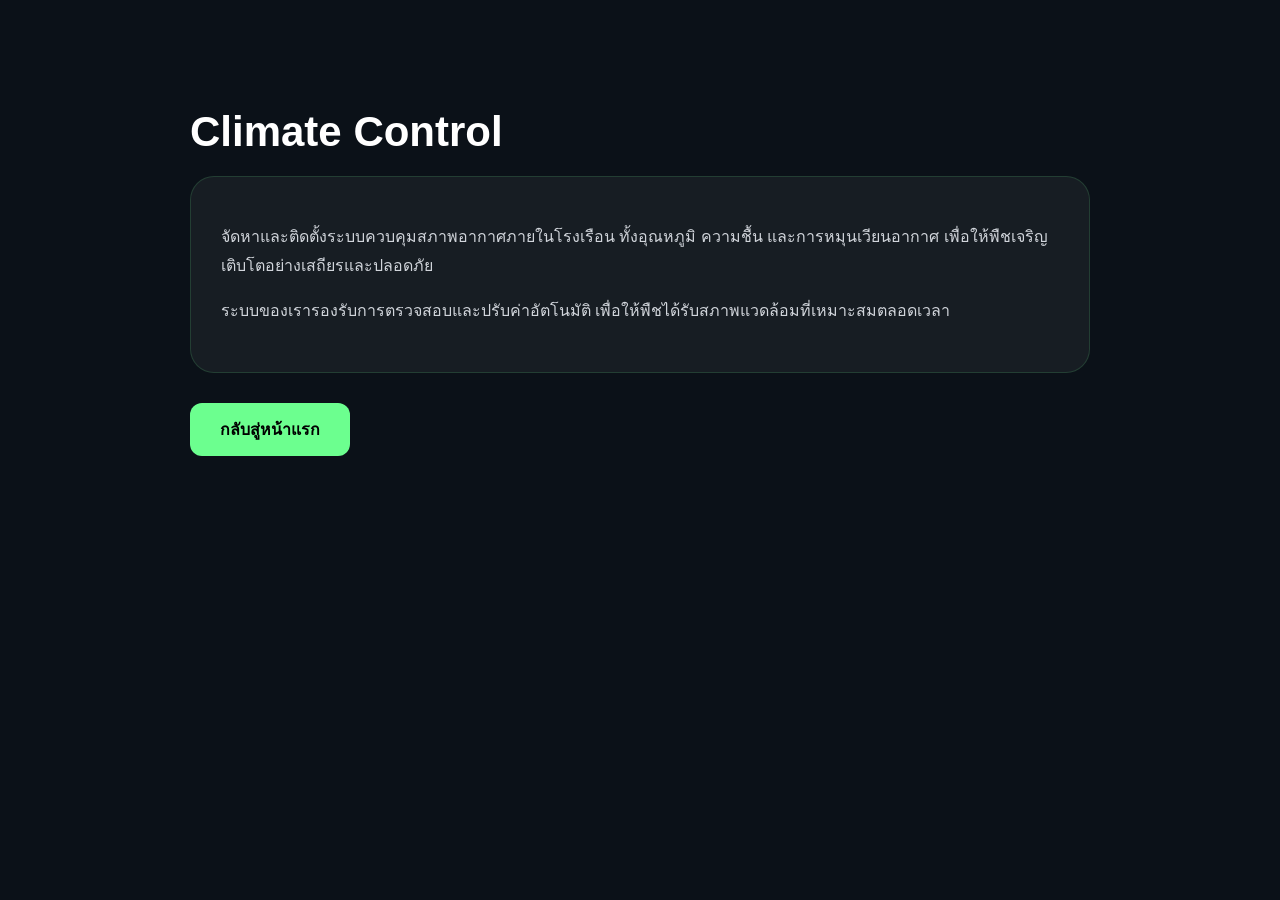
<file: climate-control.html>
<!DOCTYPE html>
<html lang="th">
<head>
<meta charset="UTF-8">
<meta name="viewport" content="width=device-width, initial-scale=1.0">
<title>Climate Control - Thai Green Compliance</title>
<style>
body{background:#0b1118;color:white;font-family:'Poppins',sans-serif;margin:0;padding:0;}
.container{max-width:900px;margin:0 auto;padding:80px 8%;}
a{color:#6CFF8F;text-decoration:none;font-weight:600;}
.btn{display:inline-block;padding:14px 30px;background:#6CFF8F;color:black;border-radius:12px;margin-top:30px;}
h1{font-size:42px;margin-bottom:20px;}
p{line-height:1.8;color:#d1d5db;}
.card{background:rgba(255,255,255,0.05);padding:30px;border-radius:24px;border:1px solid rgba(108,255,143,0.15);}
</style>
</head>
<body>
<div class="container">
<h1>Climate Control</h1>
<div class="card">
<p>จัดหาและติดตั้งระบบควบคุมสภาพอากาศภายในโรงเรือน ทั้งอุณหภูมิ ความชื้น และการหมุนเวียนอากาศ เพื่อให้พืชเจริญเติบโตอย่างเสถียรและปลอดภัย</p>
<p>ระบบของเรารองรับการตรวจสอบและปรับค่าอัตโนมัติ เพื่อให้พืชได้รับสภาพแวดล้อมที่เหมาะสมตลอดเวลา</p>
</div>
<a class="btn" href="index.html">กลับสู่หน้าแรก</a>
</div>
</body>
</html>
</file>
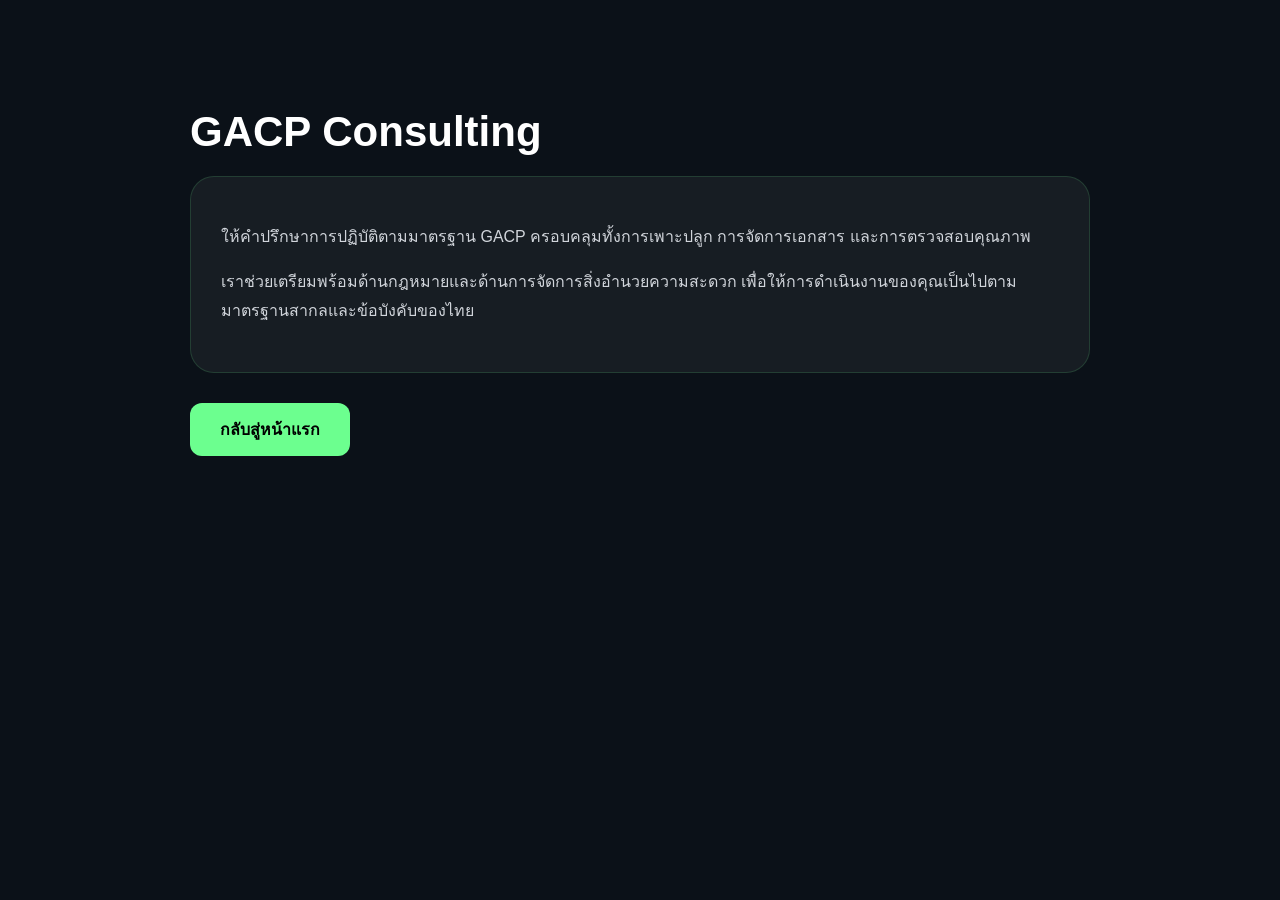
<file: gacp-consulting.html>
<!DOCTYPE html>
<html lang="th">
<head>
<meta charset="UTF-8">
<meta name="viewport" content="width=device-width, initial-scale=1.0">
<title>GACP Consulting - Thai Green Compliance</title>
<style>
body{background:#0b1118;color:white;font-family:'Poppins',sans-serif;margin:0;padding:0;}
.container{max-width:900px;margin:0 auto;padding:80px 8%;}
a{color:#6CFF8F;text-decoration:none;font-weight:600;}
.btn{display:inline-block;padding:14px 30px;background:#6CFF8F;color:black;border-radius:12px;margin-top:30px;}
h1{font-size:42px;margin-bottom:20px;}
p{line-height:1.8;color:#d1d5db;}
.card{background:rgba(255,255,255,0.05);padding:30px;border-radius:24px;border:1px solid rgba(108,255,143,0.15);}
</style>
</head>
<body>
<div class="container">
<h1>GACP Consulting</h1>
<div class="card">
<p>ให้คำปรึกษาการปฏิบัติตามมาตรฐาน GACP ครอบคลุมทั้งการเพาะปลูก การจัดการเอกสาร และการตรวจสอบคุณภาพ</p>
<p>เราช่วยเตรียมพร้อมด้านกฎหมายและด้านการจัดการสิ่งอำนวยความสะดวก เพื่อให้การดำเนินงานของคุณเป็นไปตามมาตรฐานสากลและข้อบังคับของไทย</p>
</div>
<a class="btn" href="index.html">กลับสู่หน้าแรก</a>
</div>
</body>
</html>
</file>
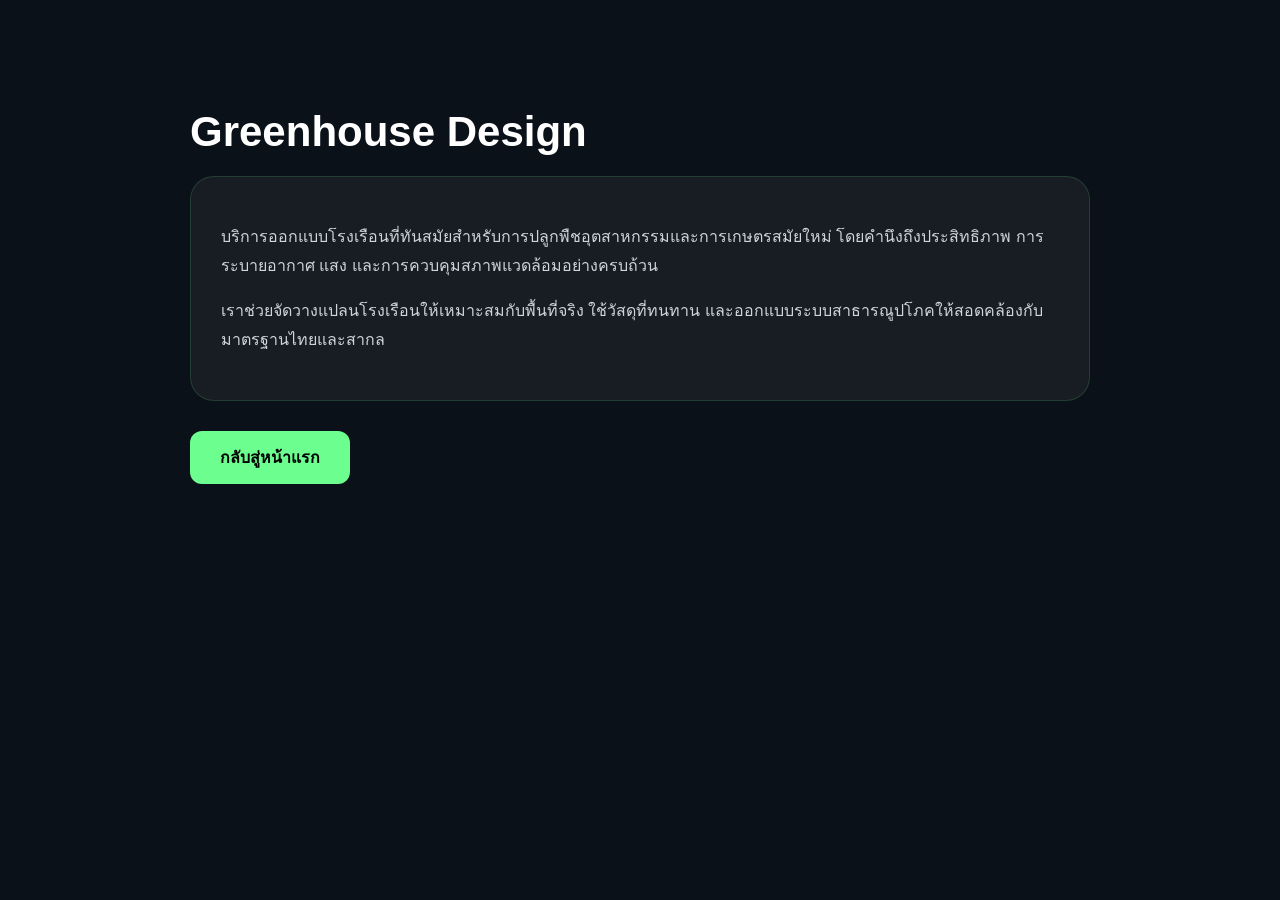
<file: greenhouse-design.html>
<!DOCTYPE html>
<html lang="th">
<head>
<meta charset="UTF-8">
<meta name="viewport" content="width=device-width, initial-scale=1.0">
<title>Greenhouse Design - Thai Green Compliance</title>
<style>
body{background:#0b1118;color:white;font-family:'Poppins',sans-serif;margin:0;padding:0;}
.container{max-width:900px;margin:0 auto;padding:80px 8%;}
a{color:#6CFF8F;text-decoration:none;font-weight:600;}
.btn{display:inline-block;padding:14px 30px;background:#6CFF8F;color:black;border-radius:12px;margin-top:30px;}
h1{font-size:42px;margin-bottom:20px;}
p{line-height:1.8;color:#d1d5db;}
.card{background:rgba(255,255,255,0.05);padding:30px;border-radius:24px;border:1px solid rgba(108,255,143,0.15);}
</style>
</head>
<body>
<div class="container">
<h1>Greenhouse Design</h1>
<div class="card">
<p>บริการออกแบบโรงเรือนที่ทันสมัยสำหรับการปลูกพืชอุตสาหกรรมและการเกษตรสมัยใหม่ โดยคำนึงถึงประสิทธิภาพ การระบายอากาศ แสง และการควบคุมสภาพแวดล้อมอย่างครบถ้วน</p>
<p>เราช่วยจัดวางแปลนโรงเรือนให้เหมาะสมกับพื้นที่จริง ใช้วัสดุที่ทนทาน และออกแบบระบบสาธารณูปโภคให้สอดคล้องกับมาตรฐานไทยและสากล</p>
</div>
<a class="btn" href="index.html">กลับสู่หน้าแรก</a>
</div>
</body>
</html>
</file>
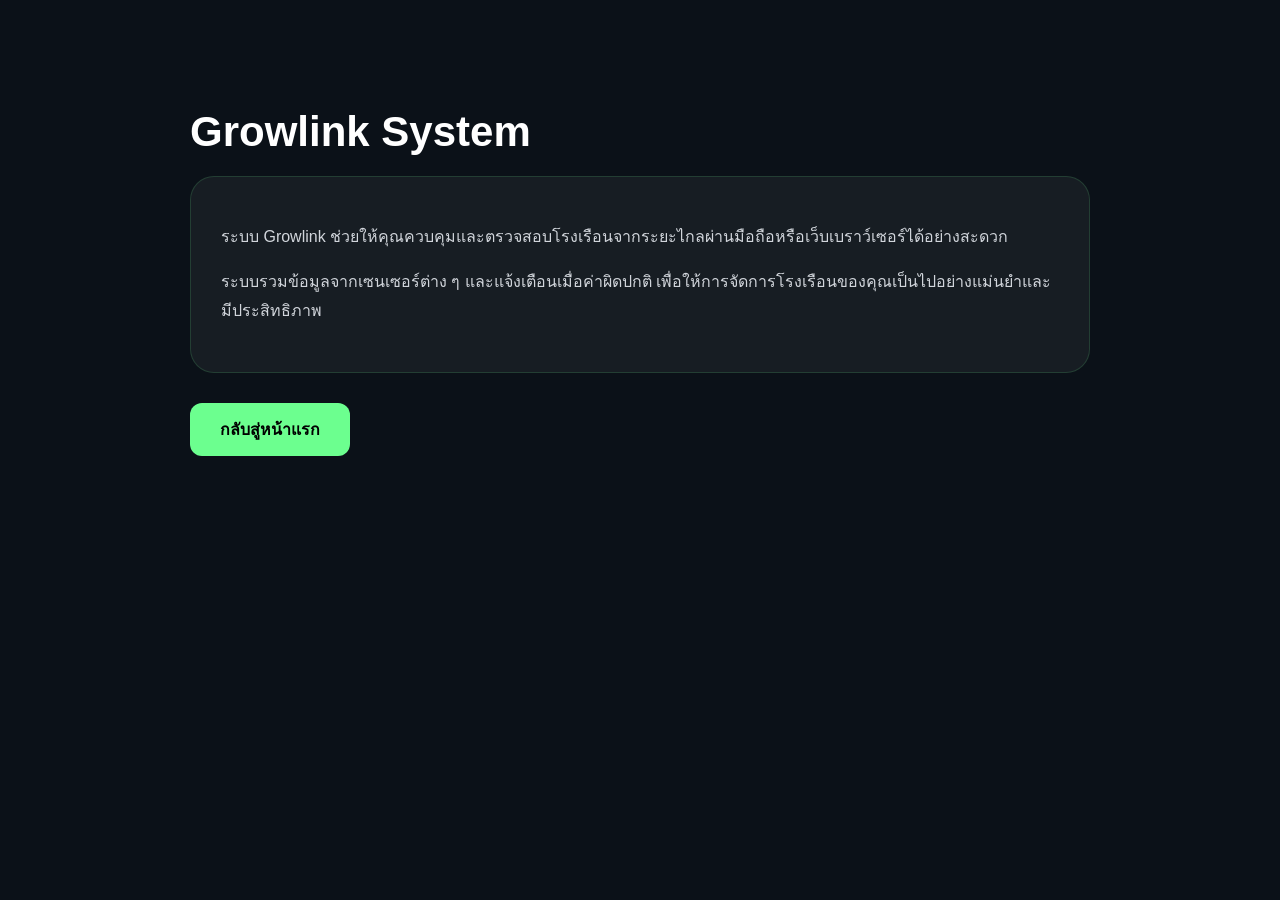
<file: growlink-system.html>
<!DOCTYPE html>
<html lang="th">
<head>
<meta charset="UTF-8">
<meta name="viewport" content="width=device-width, initial-scale=1.0">
<title>Growlink System - Thai Green Compliance</title>
<style>
body{background:#0b1118;color:white;font-family:'Poppins',sans-serif;margin:0;padding:0;}
.container{max-width:900px;margin:0 auto;padding:80px 8%;}
a{color:#6CFF8F;text-decoration:none;font-weight:600;}
.btn{display:inline-block;padding:14px 30px;background:#6CFF8F;color:black;border-radius:12px;margin-top:30px;}
h1{font-size:42px;margin-bottom:20px;}
p{line-height:1.8;color:#d1d5db;}
.card{background:rgba(255,255,255,0.05);padding:30px;border-radius:24px;border:1px solid rgba(108,255,143,0.15);}
</style>
</head>
<body>
<div class="container">
<h1>Growlink System</h1>
<div class="card">
<p>ระบบ Growlink ช่วยให้คุณควบคุมและตรวจสอบโรงเรือนจากระยะไกลผ่านมือถือหรือเว็บเบราว์เซอร์ได้อย่างสะดวก</p>
<p>ระบบรวมข้อมูลจากเซนเซอร์ต่าง ๆ และแจ้งเตือนเมื่อค่าผิดปกติ เพื่อให้การจัดการโรงเรือนของคุณเป็นไปอย่างแม่นยำและมีประสิทธิภาพ</p>
</div>
<a class="btn" href="index.html">กลับสู่หน้าแรก</a>
</div>
</body>
</html>
</file>
